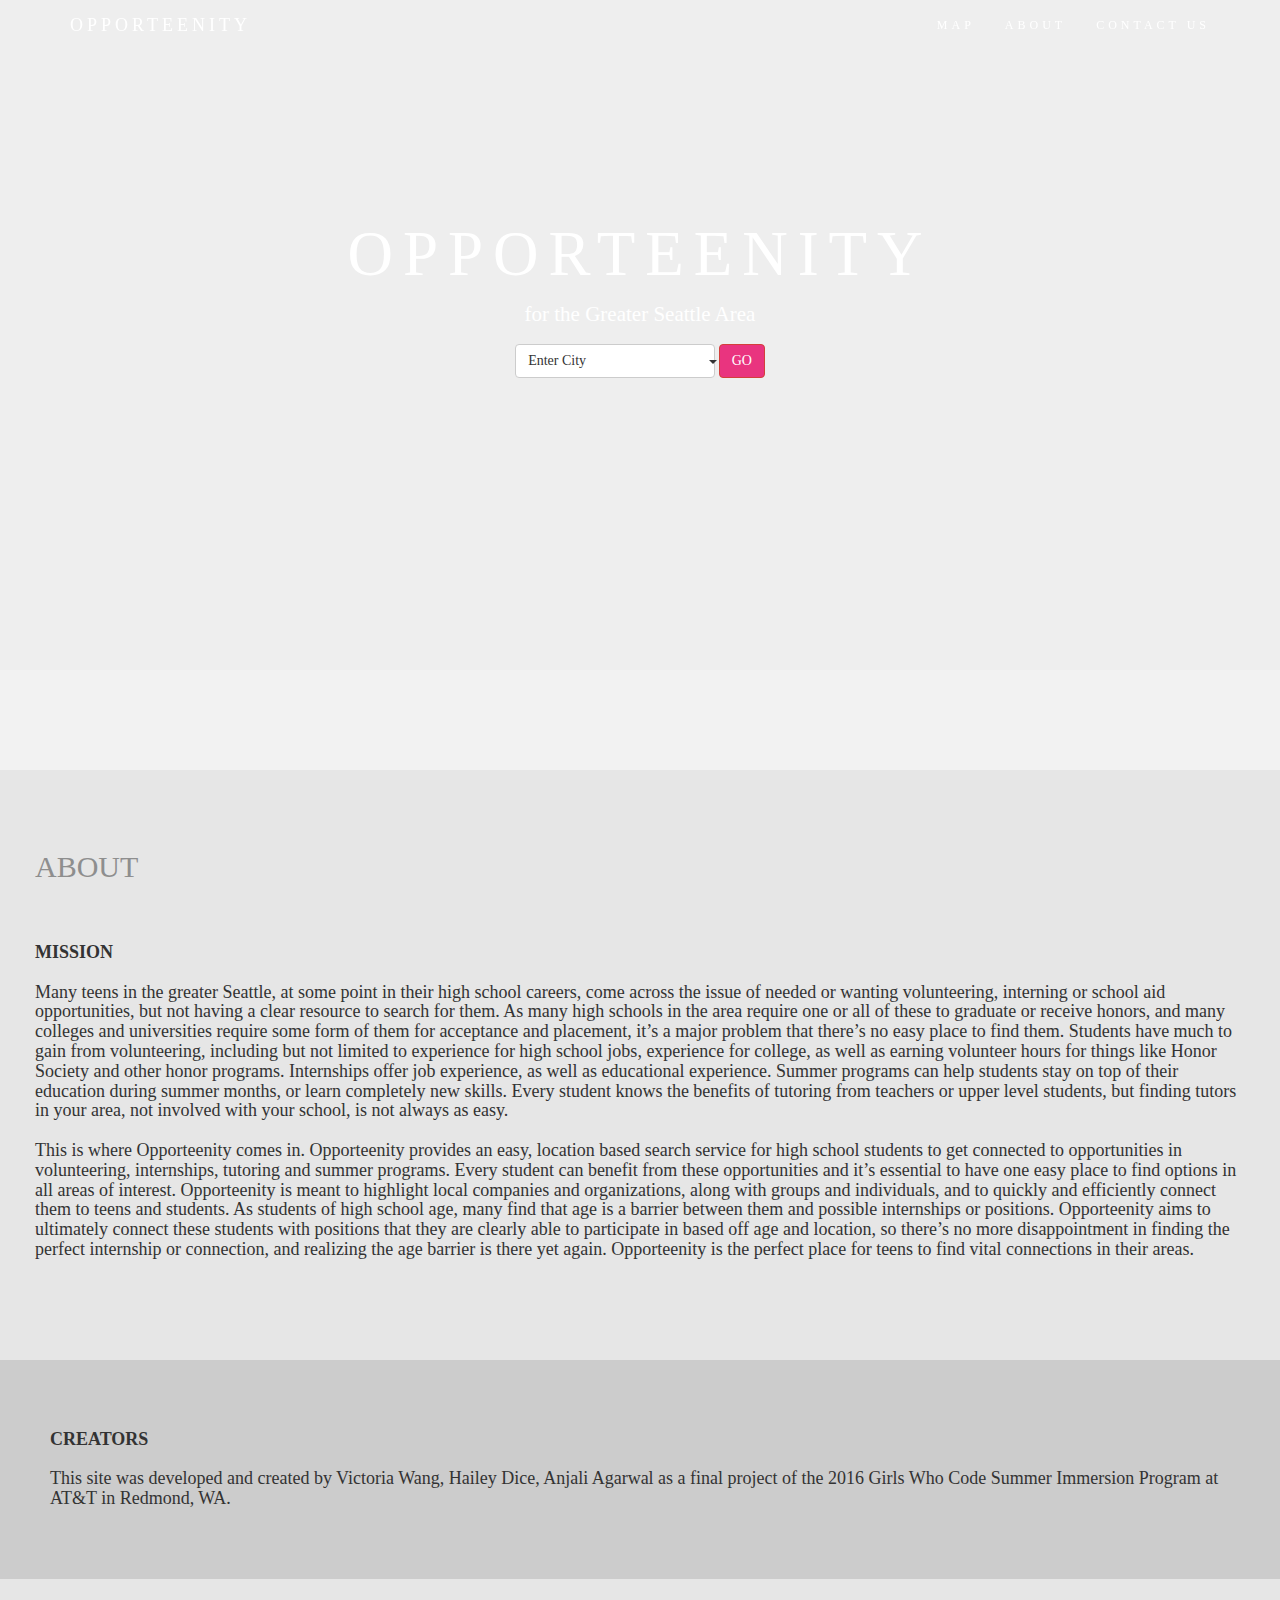
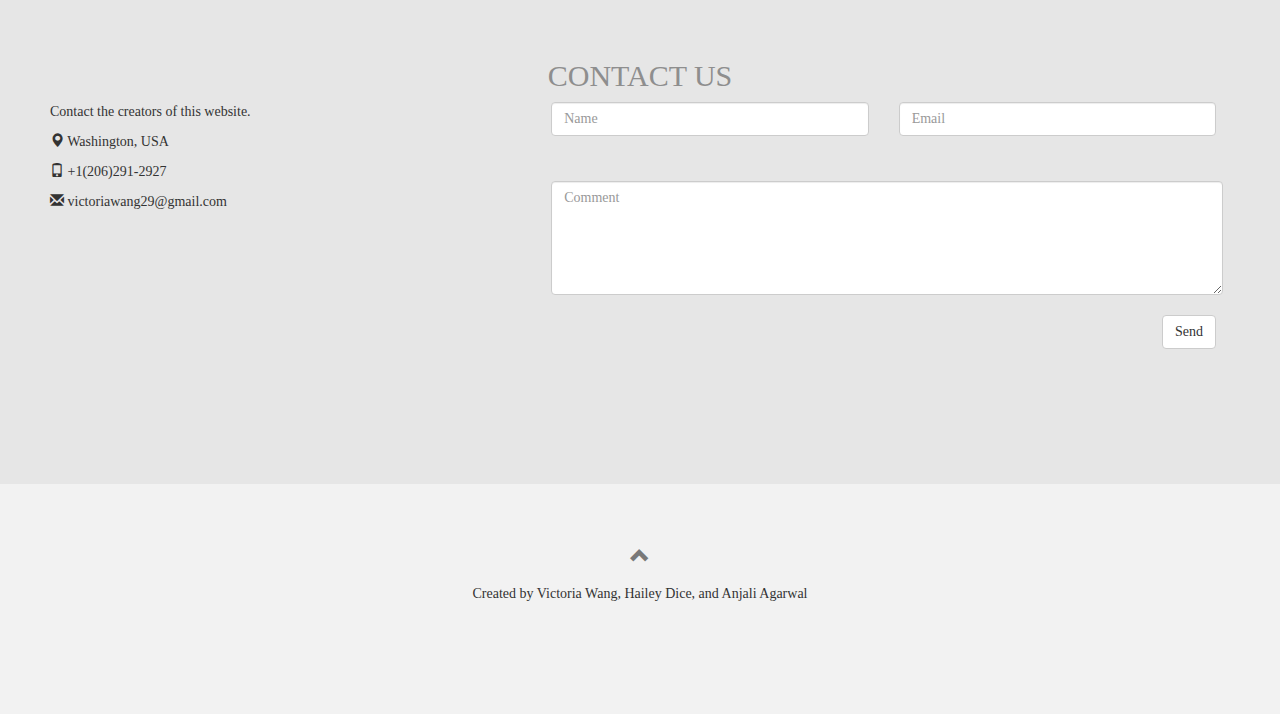
<file: index.html>
<!DOCTYPE html>
<html lang = "en">
	<head>
		<meta charset = "utf-8">
		<meta name = "viewport" content = "width = device-width, initial-scale = 1">
		
		<!-- Latest compiled and minified CSS -->
		<link rel = "stylesheet" href = "http://maxcdn.bootstrapcdn.com/bootstrap/3.3.6/css/bootstrap.min.css">
		
		<!-- jQuery library -->
		<script src = "https://ajax.googleapis.com/ajax/libs/jquery/1.12.0/jquery.min.js"></script>
		
		<!-- Latest compiled JavaScript -->
		<script src = "http://maxcdn.bootstrapcdn.com/bootstrap/3.3.6/js/bootstrap.min.js"></script>
		
		<!--Import Font Awesome-->
		<link href="http://designers.hubspot.com/hs-fs/hub/327485/file-2054199286-css/font-awesome.css" rel="stylesheet">
		
		<!-- Input head content beyond this point -->
		<title>Opporteenity</title>
		<link type="text/css" rel="stylesheet" href="style.css" media="screen">
		
	</head>
	<body>
		
		<div class="jumbotron">
			<a class = "two" href = "index.html"><h1>OPPORTEENITY</h1></a>
			<p>for the Greater Seattle Area</p> 
			<!--<form class = "form-inline">-->
			<!--NAVBAR-->
			<nav class = "navbar transparent navbar-default navbar-fixed-top">
				<div class = "container">
					<div class = "navbar-header">
						<button type = "button" class = "navbar-toggle" data-toggle = "collapse" data-target = "#myNavbar">
							<span class = "icon-bar"></span>
							<span class = "icon-bar"></span>
							<span class = "icon-bar"></span>
						</button>
						<a class = "navbar-brand" href = "index.html">OPPORTEENITY</a>
					</div>
					<div class = "collapse navbar-collapse" id = "myNavbar">
						<ul class = "nav navbar-nav navbar-right">
							<li><a href = "#map">MAP</a></li>
							<li><a href = "#about">ABOUT</a></li>
							<li><a href = "#contact">CONTACT US</a></li>
						</ul>
					</div>
				</div>
			</nav>
			<!--DROPDOWN-->
			  <div class = "btn-group">
				<button style = "width: 200px; text-align: left;" type = "button" class = "btn btn-default dropdown-toggle" data-toggle = "dropdown" aria-haspopup = "true" aria-expanded = "false">
					Enter City
					&nbsp;&nbsp;&nbsp;&nbsp;&nbsp;&nbsp;&nbsp;&nbsp;&nbsp;&nbsp;&nbsp;&nbsp;&nbsp;&nbsp;&nbsp;&nbsp;&nbsp;&nbsp;&nbsp;&nbsp;&nbsp;&nbsp;&nbsp;&nbsp;&nbsp;&nbsp;&nbsp;&nbsp;&nbsp;&nbsp;&nbsp;&nbsp;&nbsp;
					<span class = "caret"></span>
				</button>
				<ul class = "dropdown-menu" style = "width: 200px;">
					<li><a href = "seattle.html">Seattle</a></li>
					<li><a href = "bellevue.html">Bellevue</a></li>
					<li><a href = "redmond.html">Redmond</a></li>
					<li><a href = "issaquah.html">Issaquah</a></li>
				</ul>
			  </div>
				<!--<input type = "city" class = "form-control" size = "50" placeholder = "Enter City">-->
				<button type = "button" class = "btn btn-danger" style = "background-color: #E9347F;">GO</button>
			
		</div>
		<!--MAP SECTION-->
		<div id = "map">
		<div id = "content">
		
		
		
		</div>
		</div>
		<!--ABOUT SECTION-->
		<div id = "about">
		<div class = "container-fluid">
			<div class = "row">
			<!--<div class = "col-sm-8">-->
			<h2>ABOUT</h2><br><br>
			<h4><strong>MISSION</strong><br><br>
			Many teens in the greater Seattle, at some point in their high school careers, come across the issue of needed or wanting volunteering, interning or school aid opportunities, but not having a clear resource to search for them. As many high schools in the area require one or all of these to graduate or receive honors, and many colleges and universities require some form of them for acceptance and placement, it’s a major problem that there’s no easy place to find them. Students have much to gain from volunteering, including but not limited to experience for high school jobs, experience for college, as well as earning volunteer hours for things like Honor Society and other honor programs. Internships offer job experience, as well as educational experience. Summer programs can help students stay on top of their education during summer months, or learn completely new skills. Every student knows the benefits of tutoring from teachers or upper level students, but finding tutors in your area, not involved with your school, is not always as easy. 

<br><br>This is where Opporteenity comes in. Opporteenity provides an easy, location based search service for high school students to get connected to opportunities in volunteering, internships, tutoring and summer programs. Every student can benefit from these opportunities and it’s essential to have one easy place to find options in all areas of interest. Opporteenity is meant to highlight local companies and organizations, along with groups and individuals, and to quickly and efficiently connect them to teens and students. As students of high school age, many find that age is a barrier between them and possible internships or positions. Opporteenity aims to ultimately connect these students with positions that they are clearly able to participate in based off age and location, so there’s no more disappointment in finding the perfect internship or connection, and realizing the age barrier is there yet again. Opporteenity is the perfect place for teens to find vital connections in their areas. 

			</h4>
			
		</div>
		<!--<div class = ".col-xs-6 .col-sm-3">
			<span class = "glyphicon glyphicon-education" style = "font-size: 250px;">
		</div>-->
		</div>
	</div>
		<div class = "container-fluid bg-grey">
			<h4><strong>CREATORS</strong><br><br>
			This site was developed and created by Victoria Wang, Hailey Dice, Anjali Agarwal as a final project of the 2016 Girls Who Code Summer Immersion Program at AT&T in Redmond, WA.
			</h4>
		</div>
		<!--CONTACT US SECTION-->
		<script type="text/javascript">
			function ClearAll(){
				var clear_a=document.getElementById("name");
				var clear_b=document.getElementById("email");
				var clear_c=document.getElementById("comments");
				if (clear_a.value=="")
				{
				alert ("Please complete the form.")
				}
				else if (clear_b.value=="")
				{
				alert ("Please complete the form.")
				}
				else if (clear_c.value=="")
				{
				alert ("Please complete the form.")
				}
				else{
					clear_a.value="";
					clear_b.value="";
					clear_c.value="";
					alert ("Thank you for your input!");
				}
				}
		</script>
		<div id = "contact">
		<div class = "container-fluid">
			<h2 class ="text-center"> CONTACT US</h2>
			<div class = "row">
				<div class = "col-sm-5">
					<p>Contact the creators of this website.</p>
					<p><span class = "glyphicon glyphicon-map-marker"></span> Washington, USA</p>
					<p><span class = "glyphicon glyphicon-phone"></span> +1(206)291-2927</p>
					<p><span class = "glyphicon glyphicon-envelope"></span> victoriawang29@gmail.com</p>
				</div>
				<div class = "col-sm-7">
					<div class = "row">
						<div class = "col-sm-6 form-group">
							<input class = "form-control" id = "name" name = "name" placeholder = "Name" type = "text" value=>
						</div>
							<div class = "col-sm-6 form-group">
								<input class = "form-control" id = "email" name = "email" placeholder = "Email" type = "email" value=>
							</div>
					</div>
						<textarea class = "form-control" id = "comments" name = "comments" placeholder = "Comment" rows = "5" value=></textarea><br>
						<div class = "row">
							<div class = "col-sm-12 form-group">
								<button class = "btn btn-default pull-right" onclick="ClearAll()" type = "submit">Send</button>
							</div>
						</div>
				</div>
			</div>
		</div>
		</div>
		
		<!--FOOTER-->
		<footer class = "container-fluid text-center">
			<a href = "index.html" title = "TOP OF PAGE">
				<span class = "glyphicon glyphicon-chevron-up" style = "color: rgba(0,0,0,0.5);"></span>
			</a>
			<p>Created by Victoria Wang, Hailey Dice, and Anjali Agarwal</p>
			<br>
			<a class="btn btn-social-icon btn-instagram" href = "https://instagram.com/victorai" style = "color: #8e8e8e; font-size: 25px;">
				<i class="fa fa-instagram"></i>
			</a>
		</footer>
		<div class = "container">
		</div>
	</body>
</html>
</file>
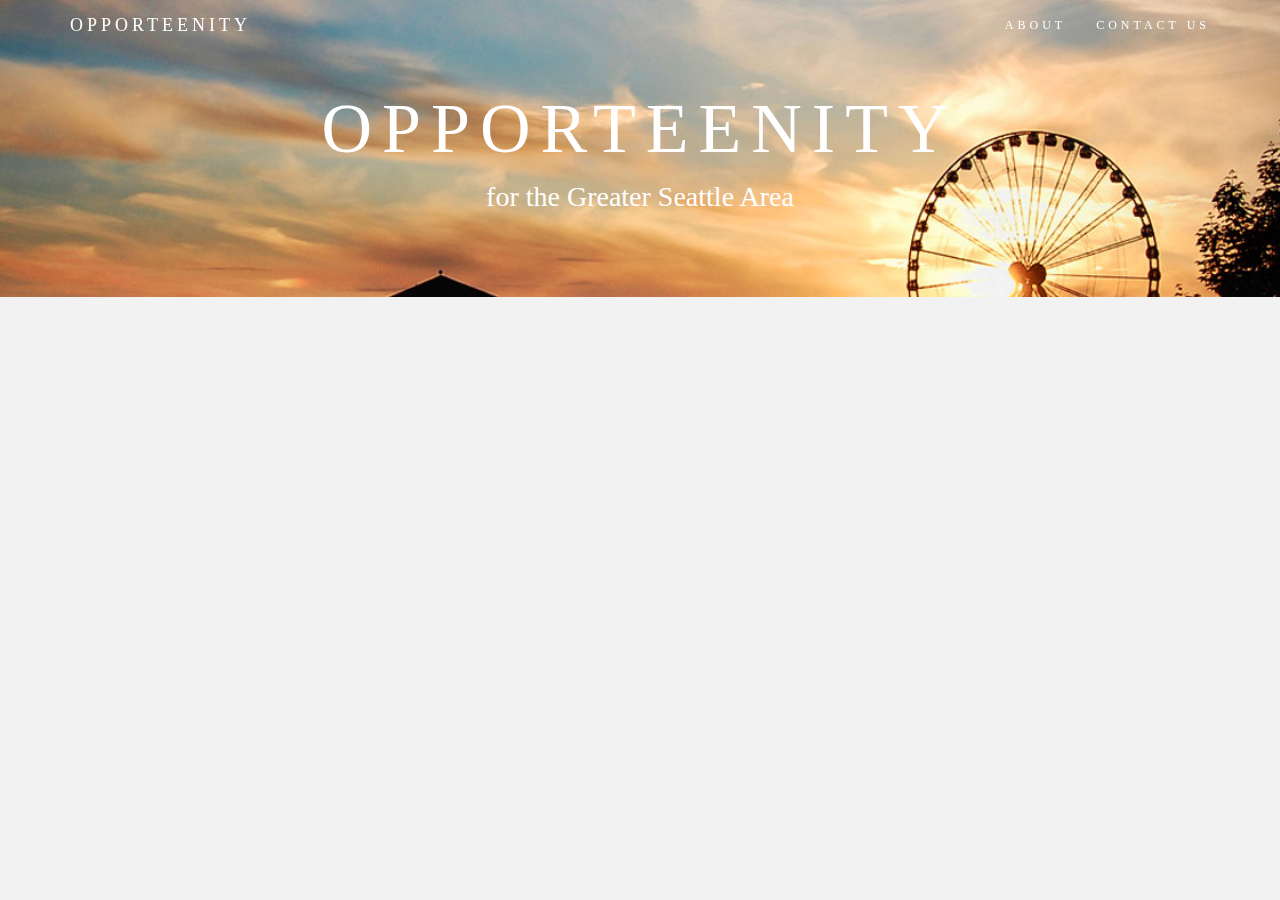
<file: about.html>
<!DOCTYPE html>
<html lang = "en">
	<head>
		<meta charset = "utf-8">
		<meta name = "viewport" content = "width = device-width, initial-scale = 1">
		
		<!-- Latest compiled and minified CSS -->
		<link rel = "stylesheet" href = "http://maxcdn.bootstrapcdn.com/bootstrap/3.3.6/css/bootstrap.min.css">
		
		<!-- jQuery library -->
		<script src = "https://ajax.googleapis.com/ajax/libs/jquery/1.12.0/jquery.min.js"></script>
		
		<!-- Latest compiled JavaScript -->
		<script src = "http://maxcdn.bootstrapcdn.com/bootstrap/3.3.6/js/bootstrap.min.js"></script>
		
		<!-- Input head content beyond this point -->
		<title>Opporteenity</title>
		<link type="text/css" rel="stylesheet" href="style.css" media="screen">
		
	</head>
	<body>
		<div id = "banner">
			<h1>OPPORTEENITY</h1>
			<p>for the Greater Seattle Area</p> 
			
			<!--<form class = "form-inline">-->
			<!--NAVBAR-->
			<nav class = "navbar transparent navbar-default navbar-fixed-top">
				<div class = "container">
					<div class = "navbar-header">
						<button type = "button" class = "navbar-toggle" data-toggle = "collapse" data-target = "#myNavbar">
							<span class = "icon-bar"></span>
							<span class = "icon-bar"></span>
							<span class = "icon-bar"></span>
						</button>
						<a class = "navbar-brand" href = "index.html">OPPORTEENITY</a>
					</div>
					<div class = "collapse navbar-collapse" id = "myNavbar">
						<ul class = "nav navbar-nav navbar-right">
							<li><a href = "about.html">ABOUT</a></li>
							<li><a href = "contact.html">CONTACT US</a></li>
						</ul>
					</div>
				</div>
			</nav>
			
			</div>
		
		<div class = "container">
		</div>
	</body>
</html>
</file>
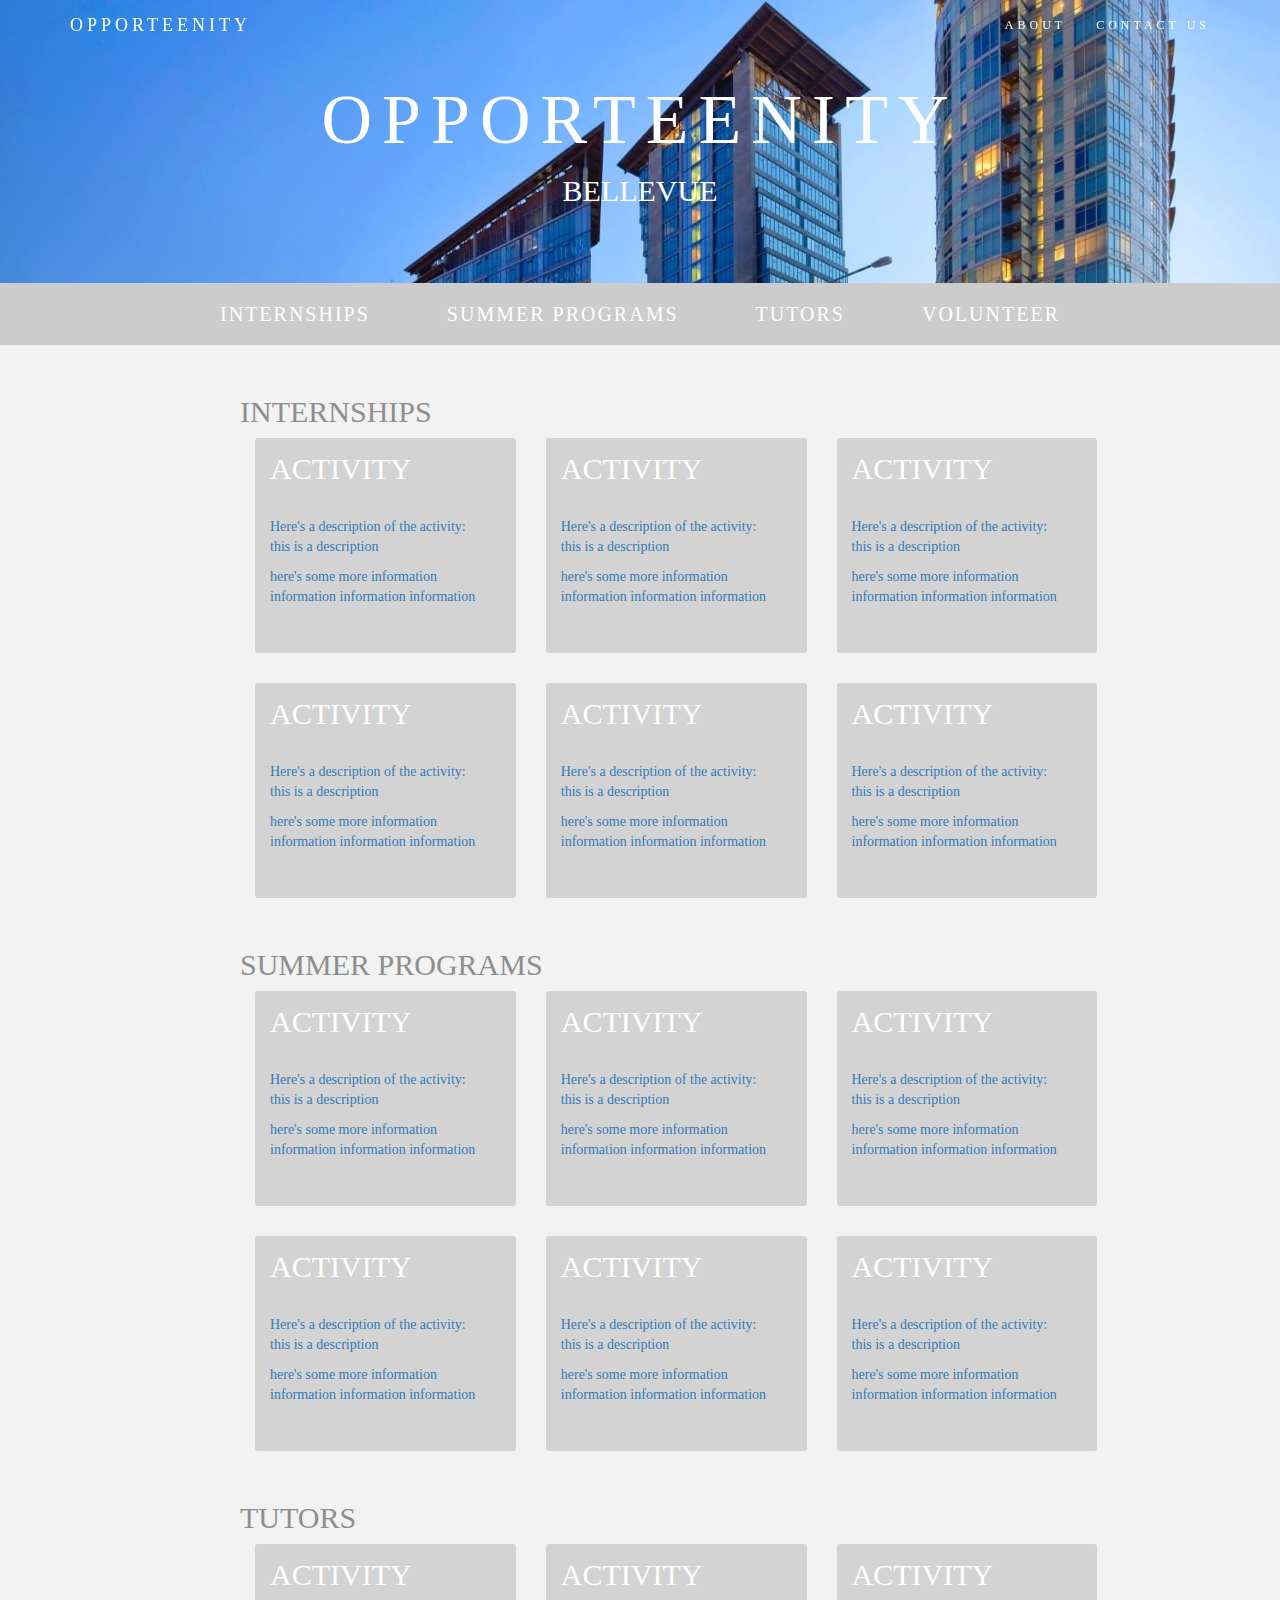
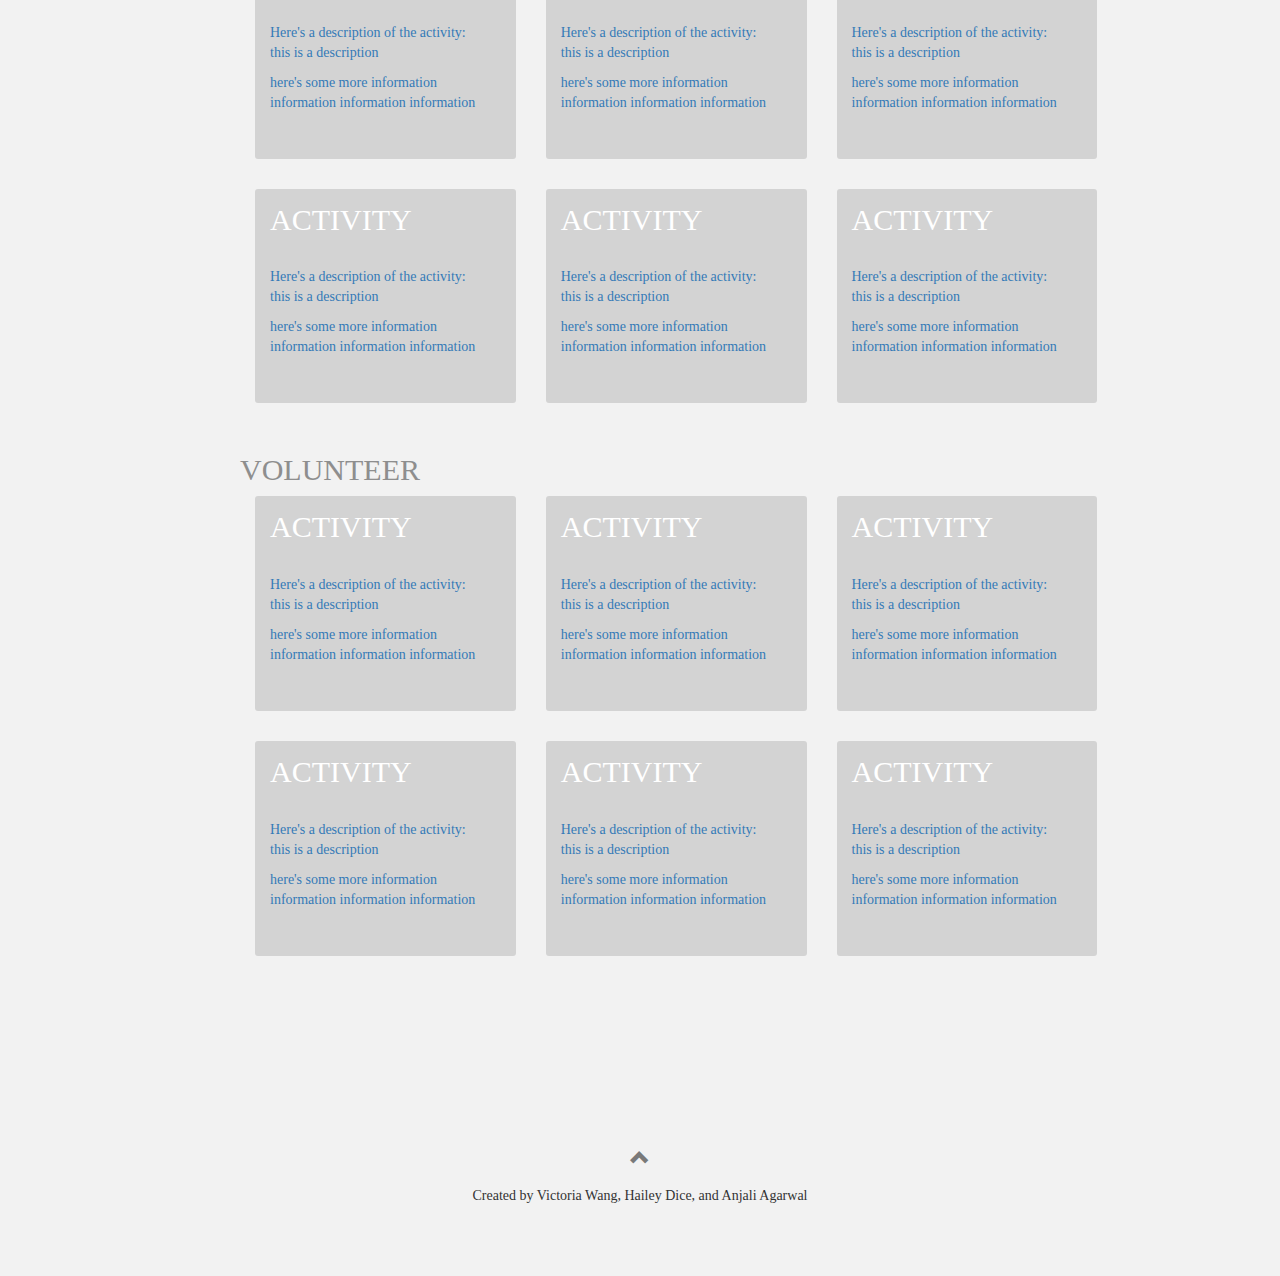
<file: bellevue.html>
<!DOCTYPE html>
<html lang = "en">
	<head>
		<meta charset = "utf-8">
		<meta name = "viewport" content = "width = device-width, initial-scale = 1">
		
		<!-- Latest compiled and minified CSS -->
		<link rel = "stylesheet" href = "http://maxcdn.bootstrapcdn.com/bootstrap/3.3.6/css/bootstrap.min.css">
		
		<!-- jQuery library -->
		<script src = "https://ajax.googleapis.com/ajax/libs/jquery/1.12.0/jquery.min.js"></script>
		
		<!-- Latest compiled JavaScript -->
		<script src = "http://maxcdn.bootstrapcdn.com/bootstrap/3.3.6/js/bootstrap.min.js"></script>
		
		<!-- Input head content beyond this point -->
		<title>Opporteenity</title>
		<link type="text/css" rel="stylesheet" href="style.css" media="screen">
		
	</head>
	<body>
		<div id = "banner2">
			<a class = "two" href = "index.html">OPPORTEENITY</a>
			<br>
			<a class = "three" href = "bellevue.html">BELLEVUE</a>
			
			
			<!--<form class = "form-inline">-->
			<!--NAVBAR-->
			<nav class = "navbar transparent navbar-default navbar-fixed-top">
				<div class = "container">
					<div class = "navbar-header">
						<button type = "button" class = "navbar-toggle" data-toggle = "collapse" data-target = "#myNavbar">
							<span class = "icon-bar"></span>
							<span class = "icon-bar"></span>
							<span class = "icon-bar"></span>
						</button>
						<a class = "navbar-brand" href = "index.html">OPPORTEENITY</a>
					</div>
					<div class = "collapse navbar-collapse" id = "myNavbar">
						<ul class = "nav navbar-nav navbar-right">
							<li><a href = "index.html#about">ABOUT</a></li>
							<li><a href = "index.html#contact">CONTACT US</a></li>
						</ul>
					</div>
				</div>
			</nav>
			
		</div>
		<!--SECONDARY NAVBAR-->
		<body>
<nav class="mynavbar mynavbar-default">
  <div class="mycontainer-fluid">
    <!--<div class="navbar-header">
      <a class="navbar-brand" href="#">WebSiteName</a>
    </div>-->
	<!--<div class = "navbar-header">
	<button type = "button" class = "mynavbar-toggle" data-toggle = "collapse" data-target = "#myNavbar">
		<span class = "icon-bar"></span>
		<span class = "icon-bar"></span>
		<span class = "icon-bar"></span>
		<span class = "icon-bar"></span>
	</button>
	</div>-->
		
	<div class = "collapse navbar-collapse mynavbar" id = "bs-example-navbar-collapse-1">
    <ul class="nav mynavbar-nav">
      <li><a href="#internships">INTERNSHIPS</a></li>
      <li><a href="#summer programs">SUMMER PROGRAMS</a></li>
      <li><a href="#tutors">TUTORS</a></li> 
      <li><a href="#volunteer">VOLUNTEER</a></li>
    </ul>
  </div>
  </div>
</nav>
	<div id = "content">
		<div id = "internships"><h2>INTERNSHIPS</h2>
		<div class = "container">
		<div class="row">
			<a href="https://www.google.com/">
				<div class="col-sm-3">
				<div class="panel-heading">ACTIVITY</div>
				<div class="panel-body">
				<p>Here's a description of the activity:
				<br>this is a description</br>
				<p>here's some more information information information information</p>
				</p>
				</div>
				<div class="panel-footer"></div>
				</div>
			</a>
			<a href="https://www.google.com/">
				<div class="col-sm-3">
				<div class="panel-heading">ACTIVITY</div>
				<div class="panel-body">
				<p>Here's a description of the activity:
				<br>this is a description</br>
				<p>here's some more information information information information</p>
				</p>
				</div>
				<div class="panel-footer"></div>
				</div>
			</a>
			<a href="https://www.google.com/">
				<div class="col-sm-3">
				<div class="panel-heading">ACTIVITY</div>
				<div class="panel-body">
				<p>Here's a description of the activity:
				<br>this is a description</br>
				<p>here's some more information information information information</p>
				</p>
				</div>
				<div class="panel-footer"></div>
				</div>
			</a>
			</div>
			<div class = "row">
			<a href="https://www.google.com/">
				<div class="col-sm-3">
				<div class="panel-heading">ACTIVITY</div>
				<div class="panel-body">
				<p>Here's a description of the activity:
				<br>this is a description</br>
				<p>here's some more information information information information</p>
				</p>
				</div>
				<div class="panel-footer"></div>
				</div>
			</a>
			<a href="https://www.google.com/">
				<div class="col-sm-3">
				<div class="panel-heading">ACTIVITY</div>
				<div class="panel-body">
				<p>Here's a description of the activity:
				<br>this is a description</br>
				<p>here's some more information information information information</p>
				</p>
				</div>
				<div class="panel-footer"></div>
				</div>
			</a>
			<a href="https://www.google.com/">
				<div class="col-sm-3">
				<div class="panel-heading">ACTIVITY</div>
				<div class="panel-body">
				<p>Here's a description of the activity:
				<br>this is a description</br>
				<p>here's some more information information information information</p>
				</p>
				</div>
				<div class="panel-footer"></div>
				</div>
			</a>
			</div>
			
		
		</div>
		</div>
		
		<div id = "summer programs"><h2>SUMMER PROGRAMS</h2>
		<div class = "container">
		<div class = "row">
			<a href="https://www.google.com/">
				<div class="col-sm-3">
				<div class="panel-heading">ACTIVITY</div>
				<div class="panel-body">
				<p>Here's a description of the activity:
				<br>this is a description</br>
				<p>here's some more information information information information</p>
				</p>
				</div>
				<div class="panel-footer"></div>
				</div>
			</a>
			<a href="https://www.google.com/">
				<div class="col-sm-3">
				<div class="panel-heading">ACTIVITY</div>
				<div class="panel-body">
				<p>Here's a description of the activity:
				<br>this is a description</br>
				<p>here's some more information information information information</p>
				</p>
				</div>
				<div class="panel-footer"></div>
				</div>
			</a>
			<a href="https://www.google.com/">
				<div class="col-sm-3">
				<div class="panel-heading">ACTIVITY</div>
				<div class="panel-body">
				<p>Here's a description of the activity:
				<br>this is a description</br>
				<p>here's some more information information information information</p>
				</p>
				</div>
				<div class="panel-footer"></div>
				</div>
			</a>
			</div>
			<div class = "row">
			<a href="https://www.google.com/">
				<div class="col-sm-3">
				<div class="panel-heading">ACTIVITY</div>
				<div class="panel-body">
				<p>Here's a description of the activity:
				<br>this is a description</br>
				<p>here's some more information information information information</p>
				</p>
				</div>
				<div class="panel-footer"></div>
				</div>
			</a>
			<a href="https://www.google.com/">
				<div class="col-sm-3">
				<div class="panel-heading">ACTIVITY</div>
				<div class="panel-body">
				<p>Here's a description of the activity:
				<br>this is a description</br>
				<p>here's some more information information information information</p>
				</p>
				</div>
				<div class="panel-footer"></div>
				</div>
			</a>
			<a href="https://www.google.com/">
				<div class="col-sm-3">
				<div class="panel-heading">ACTIVITY</div>
				<div class="panel-body">
				<p>Here's a description of the activity:
				<br>this is a description</br>
				<p>here's some more information information information information</p>
				</p>
				</div>
				<div class="panel-footer"></div>
				</div>
			</a>
			</div>
		
		
		
		</div>
		</div>
		
		<div id = "tutors"><h2>TUTORS</h2>
		<div class = "container">
		<div class = "row">
			<a href="https://www.google.com/">
				<div class="col-sm-3">
				<div class="panel-heading">ACTIVITY</div>
				<div class="panel-body">
				<p>Here's a description of the activity:
				<br>this is a description</br>
				<p>here's some more information information information information</p>
				</p>
				</div>
				<div class="panel-footer"></div>
				</div>
			</a>
			<a href="https://www.google.com/">
				<div class="col-sm-3">
				<div class="panel-heading">ACTIVITY</div>
				<div class="panel-body">
				<p>Here's a description of the activity:
				<br>this is a description</br>
				<p>here's some more information information information information</p>
				</p>
				</div>
				<div class="panel-footer"></div>
				</div>
			</a>
			<a href="https://www.google.com/">
				<div class="col-sm-3">
				<div class="panel-heading">ACTIVITY</div>
				<div class="panel-body">
				<p>Here's a description of the activity:
				<br>this is a description</br>
				<p>here's some more information information information information</p>
				</p>
				</div>
				<div class="panel-footer"></div>
				</div>
			</a>
			</div>
			<div class = "row">
			<a href="https://www.google.com/">
				<div class="col-sm-3">
				<div class="panel-heading">ACTIVITY</div>
				<div class="panel-body">
				<p>Here's a description of the activity:
				<br>this is a description</br>
				<p>here's some more information information information information</p>
				</p>
				</div>
				<div class="panel-footer"></div>
				</div>
			</a>
			<a href="https://www.google.com/">
				<div class="col-sm-3">
				<div class="panel-heading">ACTIVITY</div>
				<div class="panel-body">
				<p>Here's a description of the activity:
				<br>this is a description</br>
				<p>here's some more information information information information</p>
				</p>
				</div>
				<div class="panel-footer"></div>
				</div>
			</a>
			<a href="https://www.google.com/">
				<div class="col-sm-3">
				<div class="panel-heading">ACTIVITY</div>
				<div class="panel-body">
				<p>Here's a description of the activity:
				<br>this is a description</br>
				<p>here's some more information information information information</p>
				</p>
				</div>
				<div class="panel-footer"></div>
				</div>
			</a>
			</div>
		
		</div>
		</div>
		
		<div id = "volunteer"><h2>VOLUNTEER</h2>
		<div class = "container">
		<div class = "row">
			<a href="https://www.google.com/">
				<div class="col-sm-3">
				<div class="panel-heading">ACTIVITY</div>
				<div class="panel-body">
				<p>Here's a description of the activity:
				<br>this is a description</br>
				<p>here's some more information information information information</p>
				</p>
				</div>
				<div class="panel-footer"></div>
				</div>
			</a>
			<a href="https://www.google.com/">
				<div class="col-sm-3">
				<div class="panel-heading">ACTIVITY</div>
				<div class="panel-body">
				<p>Here's a description of the activity:
				<br>this is a description</br>
				<p>here's some more information information information information</p>
				</p>
				</div>
				<div class="panel-footer"></div>
				</div>
			</a>
			<a href="https://www.google.com/">
				<div class="col-sm-3">
				<div class="panel-heading">ACTIVITY</div>
				<div class="panel-body">
				<p>Here's a description of the activity:
				<br>this is a description</br>
				<p>here's some more information information information information</p>
				</p>
				</div>
				<div class="panel-footer"></div>
				</div>
			</a>
			</div>
			<div class = "row">
			<a href="https://www.google.com/">
				<div class="col-sm-3">
				<div class="panel-heading">ACTIVITY</div>
				<div class="panel-body">
				<p>Here's a description of the activity:
				<br>this is a description</br>
				<p>here's some more information information information information</p>
				</p>
				</div>
				<div class="panel-footer"></div>
				</div>
			</a>
			<a href="https://www.google.com/">
				<div class="col-sm-3">
				<div class="panel-heading">ACTIVITY</div>
				<div class="panel-body">
				<p>Here's a description of the activity:
				<br>this is a description</br>
				<p>here's some more information information information information</p>
				</p>
				</div>
				<div class="panel-footer"></div>
				</div>
			</a>
			<a href="https://www.google.com/">
				<div class="col-sm-3">
				<div class="panel-heading">ACTIVITY</div>
				<div class="panel-body">
				<p>Here's a description of the activity:
				<br>this is a description</br>
				<p>here's some more information information information information</p>
				</p>
				</div>
				<div class="panel-footer"></div>
				</div>
			</a>
			</div>
		
		</div>
		
		</div>
	
	
	</div>
		
		
		<footer class = "container-fluid text-center">
			<a href = "seattle.html" title = "TOP OF PAGE">
				<span class = "glyphicon glyphicon-chevron-up" style = "color: rgba(0,0,0,0.5);"></span>
			</a>
			<p>Created by Victoria Wang, Hailey Dice, and Anjali Agarwal</p>
		</footer>
		
		
		<div class = "container">
		</div>
	</body>
</html>
</file>
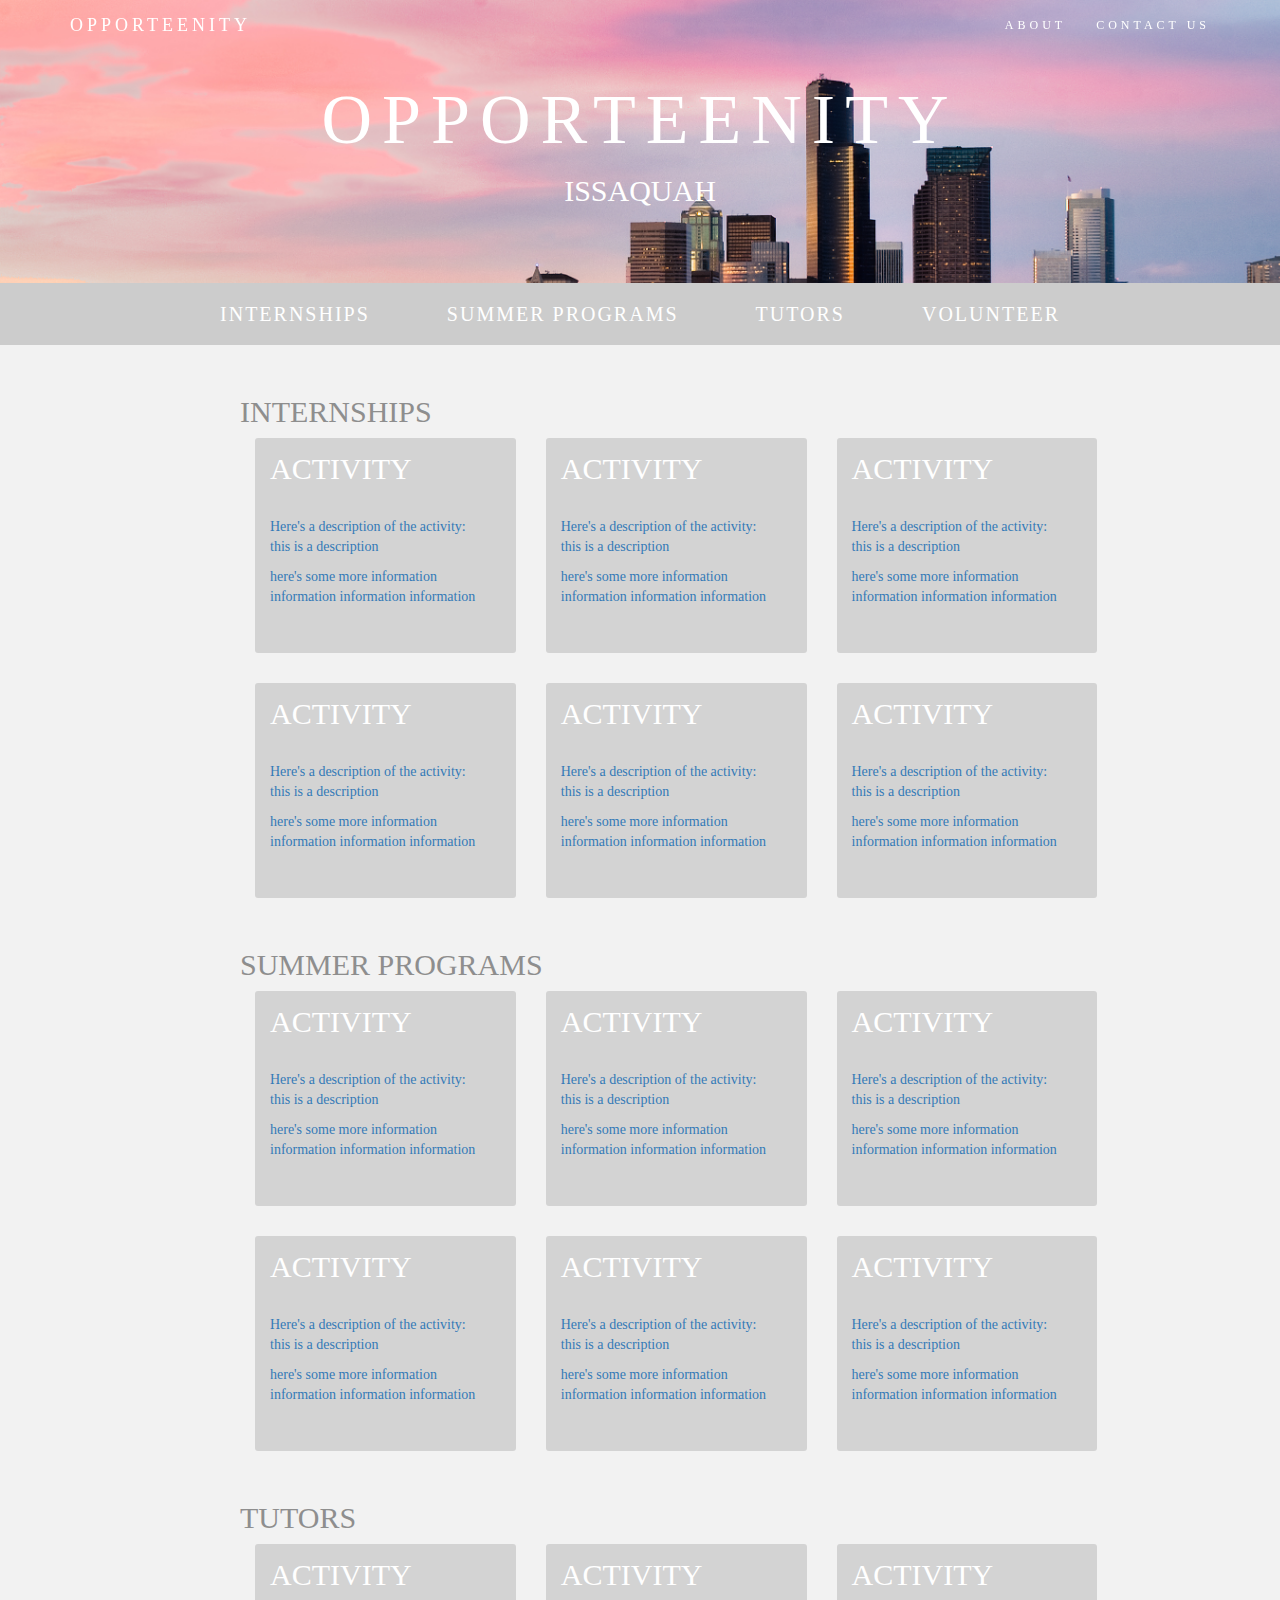
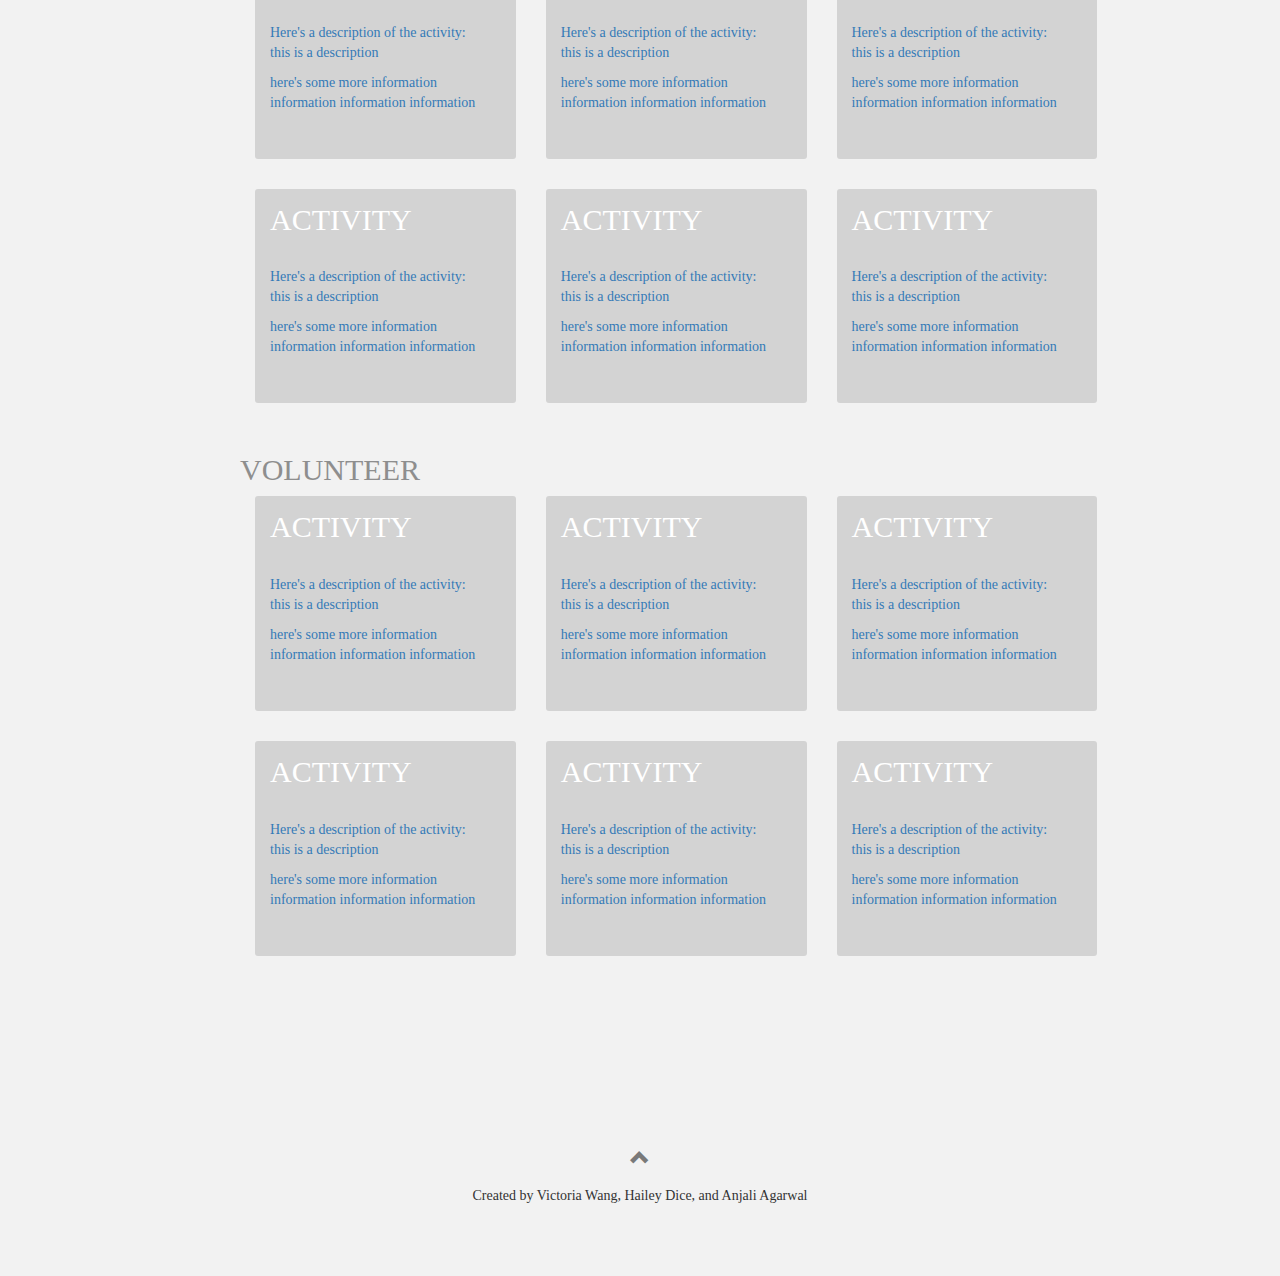
<file: issaquah.html>
<!DOCTYPE html>
<html lang = "en">
	<head>
		<meta charset = "utf-8">
		<meta name = "viewport" content = "width = device-width, initial-scale = 1">
		
		<!-- Latest compiled and minified CSS -->
		<link rel = "stylesheet" href = "http://maxcdn.bootstrapcdn.com/bootstrap/3.3.6/css/bootstrap.min.css">
		
		<!-- jQuery library -->
		<script src = "https://ajax.googleapis.com/ajax/libs/jquery/1.12.0/jquery.min.js"></script>
		
		<!-- Latest compiled JavaScript -->
		<script src = "http://maxcdn.bootstrapcdn.com/bootstrap/3.3.6/js/bootstrap.min.js"></script>
		
		<!-- Input head content beyond this point -->
		<title>Opporteenity</title>
		<link type="text/css" rel="stylesheet" href="style.css" media="screen">
		
	</head>
	<body>
		<div id = "banner4">
			<a class = "two" href = "index.html">OPPORTEENITY</a>
			<br>
			<a class = "three" href = "issaquah.html">ISSAQUAH</a>
			
			
			<!--<form class = "form-inline">-->
			<!--NAVBAR-->
			<nav class = "navbar transparent navbar-default navbar-fixed-top">
				<div class = "container">
					<div class = "navbar-header">
						<button type = "button" class = "navbar-toggle" data-toggle = "collapse" data-target = "#myNavbar">
							<span class = "icon-bar"></span>
							<span class = "icon-bar"></span>
							<span class = "icon-bar"></span>
						</button>
						<a class = "navbar-brand" href = "index.html">OPPORTEENITY</a>
					</div>
					<div class = "collapse navbar-collapse" id = "myNavbar">
						<ul class = "nav navbar-nav navbar-right">
							<li><a href = "index.html#about">ABOUT</a></li>
							<li><a href = "index.html#contact">CONTACT US</a></li>
						</ul>
					</div>
				</div>
			</nav>
			
		</div>
		<!--SECONDARY NAVBAR-->
		<body>
<nav class="mynavbar mynavbar-default">
  <div class="mycontainer-fluid">
    <!--<div class="navbar-header">
      <a class="navbar-brand" href="#">WebSiteName</a>
    </div>-->
	<!--<div class = "navbar-header">
	<button type = "button" class = "mynavbar-toggle" data-toggle = "collapse" data-target = "#myNavbar">
		<span class = "icon-bar"></span>
		<span class = "icon-bar"></span>
		<span class = "icon-bar"></span>
		<span class = "icon-bar"></span>
	</button>
	</div>-->
		
	<div class = "collapse navbar-collapse mynavbar" id = "bs-example-navbar-collapse-1">
    <ul class="nav mynavbar-nav">
      <li><a href="#internships">INTERNSHIPS</a></li>
      <li><a href="#summer programs">SUMMER PROGRAMS</a></li>
      <li><a href="#tutors">TUTORS</a></li> 
      <li><a href="#volunteer">VOLUNTEER</a></li>
    </ul>
  </div>
  </div>
</nav>
	<div id = "content">
		<div id = "internships"><h2>INTERNSHIPS</h2>
		<div class = "container">
		<div class="row">
			<a href="https://www.google.com/">
				<div class="col-sm-3">
				<div class="panel-heading">ACTIVITY</div>
				<div class="panel-body">
				<p>Here's a description of the activity:
				<br>this is a description</br>
				<p>here's some more information information information information</p>
				</p>
				</div>
				<div class="panel-footer"></div>
				</div>
			</a>
			<a href="https://www.google.com/">
				<div class="col-sm-3">
				<div class="panel-heading">ACTIVITY</div>
				<div class="panel-body">
				<p>Here's a description of the activity:
				<br>this is a description</br>
				<p>here's some more information information information information</p>
				</p>
				</div>
				<div class="panel-footer"></div>
				</div>
			</a>
			<a href="https://www.google.com/">
				<div class="col-sm-3">
				<div class="panel-heading">ACTIVITY</div>
				<div class="panel-body">
				<p>Here's a description of the activity:
				<br>this is a description</br>
				<p>here's some more information information information information</p>
				</p>
				</div>
				<div class="panel-footer"></div>
				</div>
			</a>
			</div>
			<div class = "row">
			<a href="https://www.google.com/">
				<div class="col-sm-3">
				<div class="panel-heading">ACTIVITY</div>
				<div class="panel-body">
				<p>Here's a description of the activity:
				<br>this is a description</br>
				<p>here's some more information information information information</p>
				</p>
				</div>
				<div class="panel-footer"></div>
				</div>
			</a>
			<a href="https://www.google.com/">
				<div class="col-sm-3">
				<div class="panel-heading">ACTIVITY</div>
				<div class="panel-body">
				<p>Here's a description of the activity:
				<br>this is a description</br>
				<p>here's some more information information information information</p>
				</p>
				</div>
				<div class="panel-footer"></div>
				</div>
			</a>
			<a href="https://www.google.com/">
				<div class="col-sm-3">
				<div class="panel-heading">ACTIVITY</div>
				<div class="panel-body">
				<p>Here's a description of the activity:
				<br>this is a description</br>
				<p>here's some more information information information information</p>
				</p>
				</div>
				<div class="panel-footer"></div>
				</div>
			</a>
			</div>
			
		
		</div>
		</div>
		
		<div id = "summer programs"><h2>SUMMER PROGRAMS</h2>
		<div class = "container">
		<div class = "row">
			<a href="https://www.google.com/">
				<div class="col-sm-3">
				<div class="panel-heading">ACTIVITY</div>
				<div class="panel-body">
				<p>Here's a description of the activity:
				<br>this is a description</br>
				<p>here's some more information information information information</p>
				</p>
				</div>
				<div class="panel-footer"></div>
				</div>
			</a>
			<a href="https://www.google.com/">
				<div class="col-sm-3">
				<div class="panel-heading">ACTIVITY</div>
				<div class="panel-body">
				<p>Here's a description of the activity:
				<br>this is a description</br>
				<p>here's some more information information information information</p>
				</p>
				</div>
				<div class="panel-footer"></div>
				</div>
			</a>
			<a href="https://www.google.com/">
				<div class="col-sm-3">
				<div class="panel-heading">ACTIVITY</div>
				<div class="panel-body">
				<p>Here's a description of the activity:
				<br>this is a description</br>
				<p>here's some more information information information information</p>
				</p>
				</div>
				<div class="panel-footer"></div>
				</div>
			</a>
			</div>
			<div class = "row">
			<a href="https://www.google.com/">
				<div class="col-sm-3">
				<div class="panel-heading">ACTIVITY</div>
				<div class="panel-body">
				<p>Here's a description of the activity:
				<br>this is a description</br>
				<p>here's some more information information information information</p>
				</p>
				</div>
				<div class="panel-footer"></div>
				</div>
			</a>
			<a href="https://www.google.com/">
				<div class="col-sm-3">
				<div class="panel-heading">ACTIVITY</div>
				<div class="panel-body">
				<p>Here's a description of the activity:
				<br>this is a description</br>
				<p>here's some more information information information information</p>
				</p>
				</div>
				<div class="panel-footer"></div>
				</div>
			</a>
			<a href="https://www.google.com/">
				<div class="col-sm-3">
				<div class="panel-heading">ACTIVITY</div>
				<div class="panel-body">
				<p>Here's a description of the activity:
				<br>this is a description</br>
				<p>here's some more information information information information</p>
				</p>
				</div>
				<div class="panel-footer"></div>
				</div>
			</a>
			</div>
		
		
		
		</div>
		</div>
		
		<div id = "tutors"><h2>TUTORS</h2>
		<div class = "container">
		<div class = "row">
			<a href="https://www.google.com/">
				<div class="col-sm-3">
				<div class="panel-heading">ACTIVITY</div>
				<div class="panel-body">
				<p>Here's a description of the activity:
				<br>this is a description</br>
				<p>here's some more information information information information</p>
				</p>
				</div>
				<div class="panel-footer"></div>
				</div>
			</a>
			<a href="https://www.google.com/">
				<div class="col-sm-3">
				<div class="panel-heading">ACTIVITY</div>
				<div class="panel-body">
				<p>Here's a description of the activity:
				<br>this is a description</br>
				<p>here's some more information information information information</p>
				</p>
				</div>
				<div class="panel-footer"></div>
				</div>
			</a>
			<a href="https://www.google.com/">
				<div class="col-sm-3">
				<div class="panel-heading">ACTIVITY</div>
				<div class="panel-body">
				<p>Here's a description of the activity:
				<br>this is a description</br>
				<p>here's some more information information information information</p>
				</p>
				</div>
				<div class="panel-footer"></div>
				</div>
			</a>
			</div>
			<div class = "row">
			<a href="https://www.google.com/">
				<div class="col-sm-3">
				<div class="panel-heading">ACTIVITY</div>
				<div class="panel-body">
				<p>Here's a description of the activity:
				<br>this is a description</br>
				<p>here's some more information information information information</p>
				</p>
				</div>
				<div class="panel-footer"></div>
				</div>
			</a>
			<a href="https://www.google.com/">
				<div class="col-sm-3">
				<div class="panel-heading">ACTIVITY</div>
				<div class="panel-body">
				<p>Here's a description of the activity:
				<br>this is a description</br>
				<p>here's some more information information information information</p>
				</p>
				</div>
				<div class="panel-footer"></div>
				</div>
			</a>
			<a href="https://www.google.com/">
				<div class="col-sm-3">
				<div class="panel-heading">ACTIVITY</div>
				<div class="panel-body">
				<p>Here's a description of the activity:
				<br>this is a description</br>
				<p>here's some more information information information information</p>
				</p>
				</div>
				<div class="panel-footer"></div>
				</div>
			</a>
			</div>
		
		</div>
		</div>
		
		<div id = "volunteer"><h2>VOLUNTEER</h2>
		<div class = "container">
		<div class = "row">
			<a href="https://www.google.com/">
				<div class="col-sm-3">
				<div class="panel-heading">ACTIVITY</div>
				<div class="panel-body">
				<p>Here's a description of the activity:
				<br>this is a description</br>
				<p>here's some more information information information information</p>
				</p>
				</div>
				<div class="panel-footer"></div>
				</div>
			</a>
			<a href="https://www.google.com/">
				<div class="col-sm-3">
				<div class="panel-heading">ACTIVITY</div>
				<div class="panel-body">
				<p>Here's a description of the activity:
				<br>this is a description</br>
				<p>here's some more information information information information</p>
				</p>
				</div>
				<div class="panel-footer"></div>
				</div>
			</a>
			<a href="https://www.google.com/">
				<div class="col-sm-3">
				<div class="panel-heading">ACTIVITY</div>
				<div class="panel-body">
				<p>Here's a description of the activity:
				<br>this is a description</br>
				<p>here's some more information information information information</p>
				</p>
				</div>
				<div class="panel-footer"></div>
				</div>
			</a>
			</div>
			<div class = "row">
			<a href="https://www.google.com/">
				<div class="col-sm-3">
				<div class="panel-heading">ACTIVITY</div>
				<div class="panel-body">
				<p>Here's a description of the activity:
				<br>this is a description</br>
				<p>here's some more information information information information</p>
				</p>
				</div>
				<div class="panel-footer"></div>
				</div>
			</a>
			<a href="https://www.google.com/">
				<div class="col-sm-3">
				<div class="panel-heading">ACTIVITY</div>
				<div class="panel-body">
				<p>Here's a description of the activity:
				<br>this is a description</br>
				<p>here's some more information information information information</p>
				</p>
				</div>
				<div class="panel-footer"></div>
				</div>
			</a>
			<a href="https://www.google.com/">
				<div class="col-sm-3">
				<div class="panel-heading">ACTIVITY</div>
				<div class="panel-body">
				<p>Here's a description of the activity:
				<br>this is a description</br>
				<p>here's some more information information information information</p>
				</p>
				</div>
				<div class="panel-footer"></div>
				</div>
			</a>
			</div>
		
		</div>
		
		</div>
	
	
	</div>
		
		
		<footer class = "container-fluid text-center">
			<a href = "seattle.html" title = "TOP OF PAGE">
				<span class = "glyphicon glyphicon-chevron-up" style = "color: rgba(0,0,0,0.5);"></span>
			</a>
			<p>Created by Victoria Wang, Hailey Dice, and Anjali Agarwal</p>
		</footer>
		
		
		<div class = "container">
		</div>
	</body>
</html>
</file>
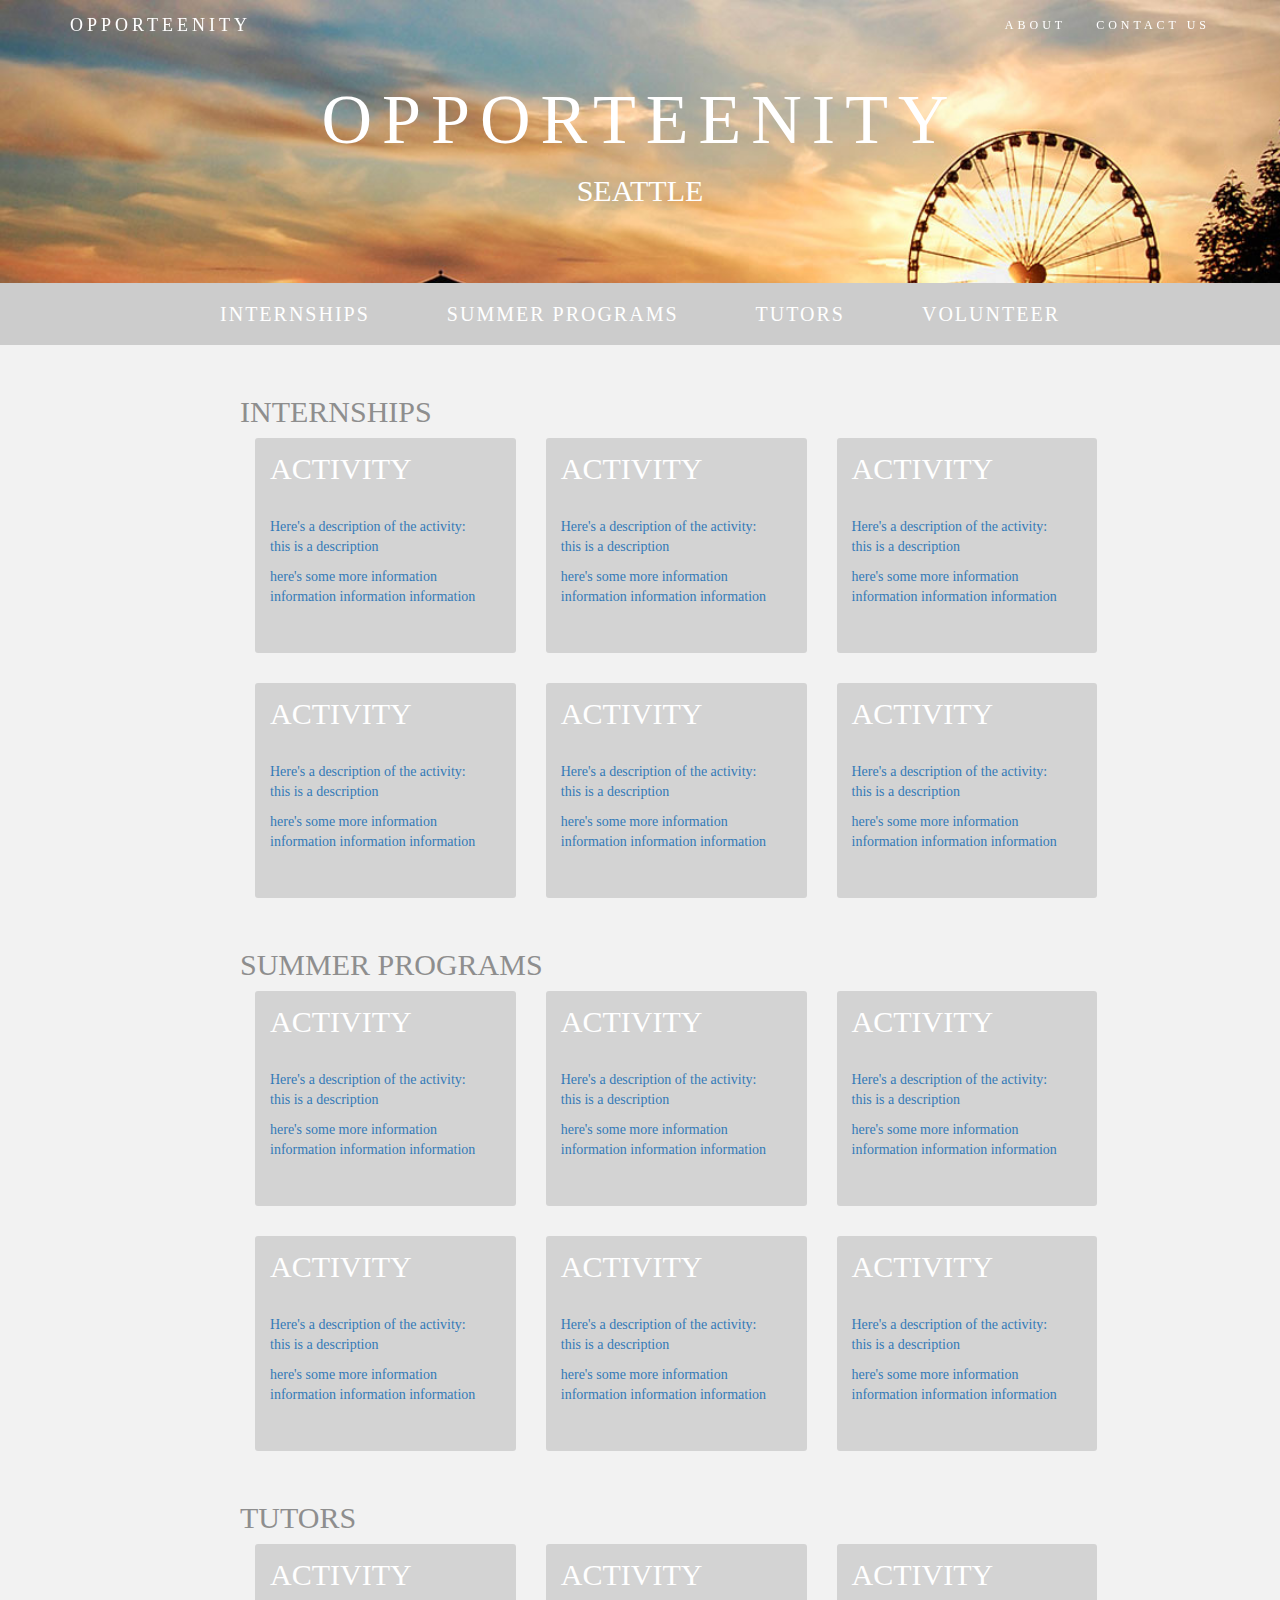
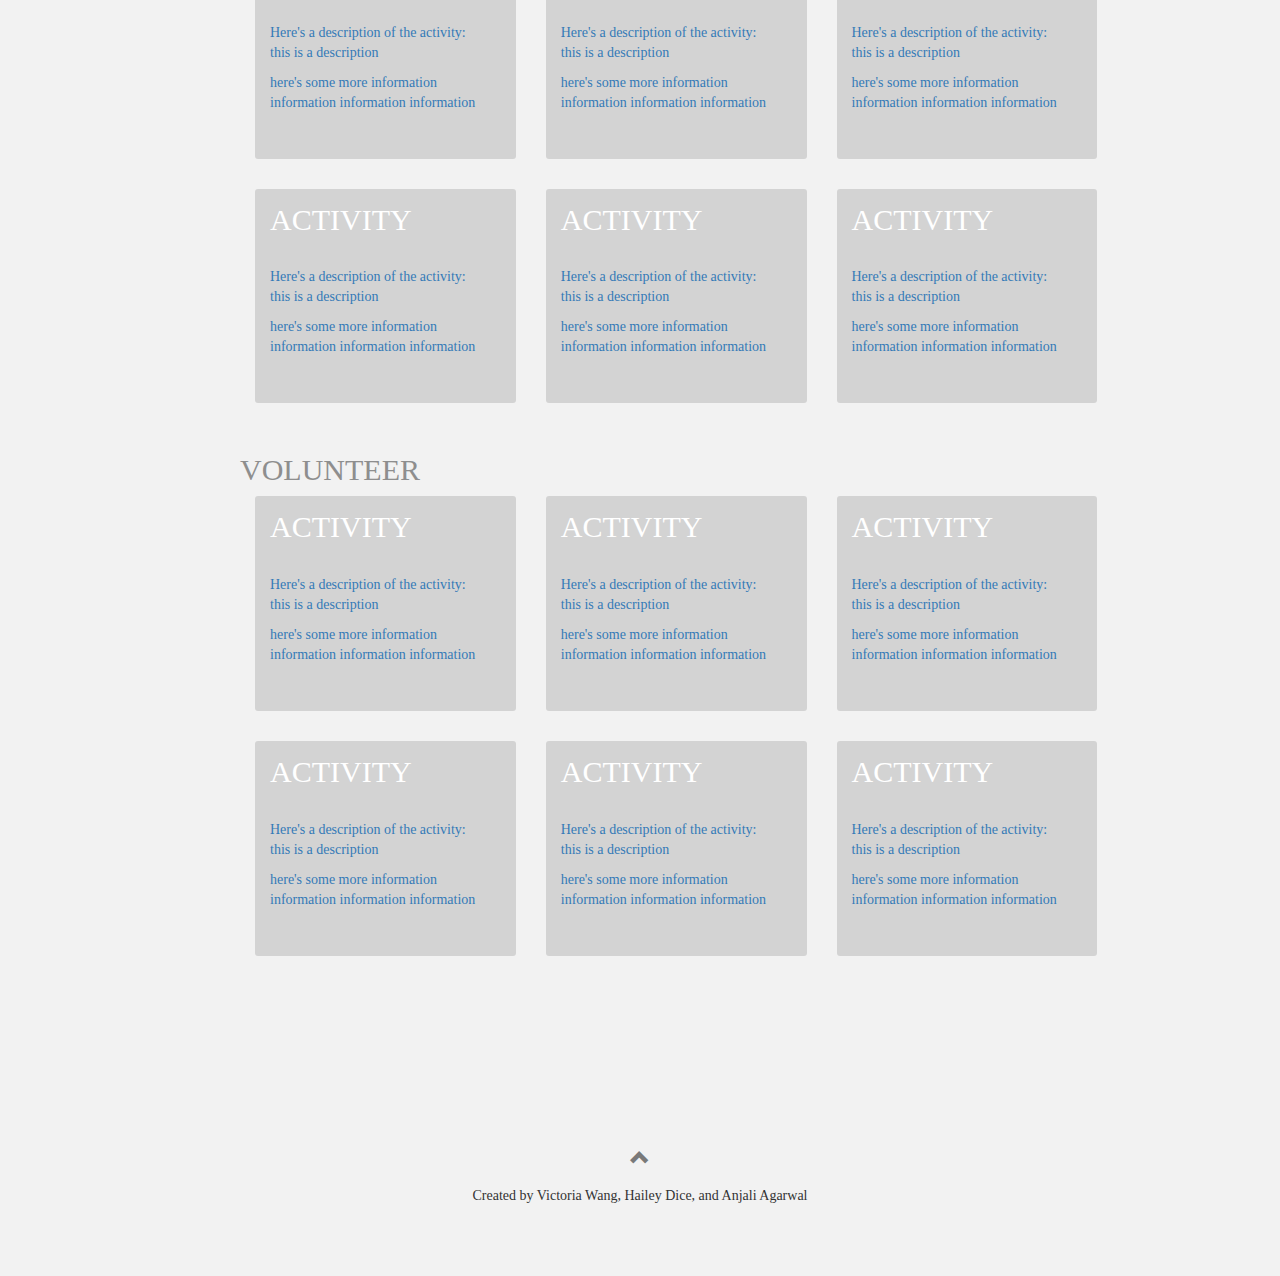
<file: seattle.html>
<!DOCTYPE html>
<html lang = "en">
	<head>
		<meta charset = "utf-8">
		<meta name = "viewport" content = "width = device-width, initial-scale = 1">
		
		<!-- Latest compiled and minified CSS -->
		<link rel = "stylesheet" href = "http://maxcdn.bootstrapcdn.com/bootstrap/3.3.6/css/bootstrap.min.css">
		
		<!-- jQuery library -->
		<script src = "https://ajax.googleapis.com/ajax/libs/jquery/1.12.0/jquery.min.js"></script>
		
		<!-- Latest compiled JavaScript -->
		<script src = "http://maxcdn.bootstrapcdn.com/bootstrap/3.3.6/js/bootstrap.min.js"></script>
		
		<!-- Input head content beyond this point -->
		<title>Opporteenity</title>
		<link type="text/css" rel="stylesheet" href="style.css" media="screen">
		
	</head>
	<body>
		<div id = "banner">
			<a class = "two" href = "index.html">OPPORTEENITY</a>
			<br>
			<a class = "three" href = "seattle.html">SEATTLE</a>
			
			
			<!--<form class = "form-inline">-->
			<!--NAVBAR-->
			<nav class = "navbar transparent navbar-default navbar-fixed-top">
				<div class = "container">
					<div class = "navbar-header">
						<button type = "button" class = "navbar-toggle" data-toggle = "collapse" data-target = "#myNavbar">
							<span class = "icon-bar"></span>
							<span class = "icon-bar"></span>
							<span class = "icon-bar"></span>
						</button>
						<a class = "navbar-brand" href = "index.html">OPPORTEENITY</a>
					</div>
					<div class = "collapse navbar-collapse" id = "myNavbar">
						<ul class = "nav navbar-nav navbar-right">
							<li><a href = "index.html#about">ABOUT</a></li>
							<li><a href = "index.html#contact">CONTACT US</a></li>
						</ul>
					</div>
				</div>
			</nav>
			
		</div>
		<!--SECONDARY NAVBAR-->
		<body>
<nav class="mynavbar mynavbar-default">
  <div class="mycontainer-fluid">
    <!--<div class="navbar-header">
      <a class="navbar-brand" href="#">WebSiteName</a>
    </div>-->
	<!--<div class = "navbar-header">
	<button type = "button" class = "mynavbar-toggle" data-toggle = "collapse" data-target = "#myNavbar">
		<span class = "icon-bar"></span>
		<span class = "icon-bar"></span>
		<span class = "icon-bar"></span>
		<span class = "icon-bar"></span>
	</button>
	</div>-->
		
	<div class = "collapse navbar-collapse mynavbar" id = "bs-example-navbar-collapse-1">
    <ul class="nav mynavbar-nav">
      <li><a href="#internships">INTERNSHIPS</a></li>
      <li><a href="#summer programs">SUMMER PROGRAMS</a></li>
      <li><a href="#tutors">TUTORS</a></li> 
      <li><a href="#volunteer">VOLUNTEER</a></li>
    </ul>
  </div>
  </div>
</nav>
	<div id = "content">
		<div id = "internships"><h2>INTERNSHIPS</h2>
		<div class = "container">
		<div class="row">
			<a href="https://www.google.com/">
				<div class="col-sm-3">
				<div class="panel-heading">ACTIVITY</div>
				<div class="panel-body">
				<p>Here's a description of the activity:
				<br>this is a description</br>
				<p>here's some more information information information information</p>
				</p>
				</div>
				<div class="panel-footer"></div>
				</div>
			</a>
			<a href="https://www.google.com/">
				<div class="col-sm-3">
				<div class="panel-heading">ACTIVITY</div>
				<div class="panel-body">
				<p>Here's a description of the activity:
				<br>this is a description</br>
				<p>here's some more information information information information</p>
				</p>
				</div>
				<div class="panel-footer"></div>
				</div>
			</a>
			<a href="https://www.google.com/">
				<div class="col-sm-3">
				<div class="panel-heading">ACTIVITY</div>
				<div class="panel-body">
				<p>Here's a description of the activity:
				<br>this is a description</br>
				<p>here's some more information information information information</p>
				</p>
				</div>
				<div class="panel-footer"></div>
				</div>
			</a>
			</div>
			<div class = "row">
			<a href="https://www.google.com/">
				<div class="col-sm-3">
				<div class="panel-heading">ACTIVITY</div>
				<div class="panel-body">
				<p>Here's a description of the activity:
				<br>this is a description</br>
				<p>here's some more information information information information</p>
				</p>
				</div>
				<div class="panel-footer"></div>
				</div>
			</a>
			<a href="https://www.google.com/">
				<div class="col-sm-3">
				<div class="panel-heading">ACTIVITY</div>
				<div class="panel-body">
				<p>Here's a description of the activity:
				<br>this is a description</br>
				<p>here's some more information information information information</p>
				</p>
				</div>
				<div class="panel-footer"></div>
				</div>
			</a>
			<a href="https://www.google.com/">
				<div class="col-sm-3">
				<div class="panel-heading">ACTIVITY</div>
				<div class="panel-body">
				<p>Here's a description of the activity:
				<br>this is a description</br>
				<p>here's some more information information information information</p>
				</p>
				</div>
				<div class="panel-footer"></div>
				</div>
			</a>
			</div>
			
		
		</div>
		</div>
		
		<div id = "summer programs"><h2>SUMMER PROGRAMS</h2>
		<div class = "container">
		<div class = "row">
			<a href="https://www.google.com/">
				<div class="col-sm-3">
				<div class="panel-heading">ACTIVITY</div>
				<div class="panel-body">
				<p>Here's a description of the activity:
				<br>this is a description</br>
				<p>here's some more information information information information</p>
				</p>
				</div>
				<div class="panel-footer"></div>
				</div>
			</a>
			<a href="https://www.google.com/">
				<div class="col-sm-3">
				<div class="panel-heading">ACTIVITY</div>
				<div class="panel-body">
				<p>Here's a description of the activity:
				<br>this is a description</br>
				<p>here's some more information information information information</p>
				</p>
				</div>
				<div class="panel-footer"></div>
				</div>
			</a>
			<a href="https://www.google.com/">
				<div class="col-sm-3">
				<div class="panel-heading">ACTIVITY</div>
				<div class="panel-body">
				<p>Here's a description of the activity:
				<br>this is a description</br>
				<p>here's some more information information information information</p>
				</p>
				</div>
				<div class="panel-footer"></div>
				</div>
			</a>
			</div>
			<div class = "row">
			<a href="https://www.google.com/">
				<div class="col-sm-3">
				<div class="panel-heading">ACTIVITY</div>
				<div class="panel-body">
				<p>Here's a description of the activity:
				<br>this is a description</br>
				<p>here's some more information information information information</p>
				</p>
				</div>
				<div class="panel-footer"></div>
				</div>
			</a>
			<a href="https://www.google.com/">
				<div class="col-sm-3">
				<div class="panel-heading">ACTIVITY</div>
				<div class="panel-body">
				<p>Here's a description of the activity:
				<br>this is a description</br>
				<p>here's some more information information information information</p>
				</p>
				</div>
				<div class="panel-footer"></div>
				</div>
			</a>
			<a href="https://www.google.com/">
				<div class="col-sm-3">
				<div class="panel-heading">ACTIVITY</div>
				<div class="panel-body">
				<p>Here's a description of the activity:
				<br>this is a description</br>
				<p>here's some more information information information information</p>
				</p>
				</div>
				<div class="panel-footer"></div>
				</div>
			</a>
			</div>
		
		
		
		</div>
		</div>
		
		<div id = "tutors"><h2>TUTORS</h2>
		<div class = "container">
		<div class = "row">
			<a href="https://www.google.com/">
				<div class="col-sm-3">
				<div class="panel-heading">ACTIVITY</div>
				<div class="panel-body">
				<p>Here's a description of the activity:
				<br>this is a description</br>
				<p>here's some more information information information information</p>
				</p>
				</div>
				<div class="panel-footer"></div>
				</div>
			</a>
			<a href="https://www.google.com/">
				<div class="col-sm-3">
				<div class="panel-heading">ACTIVITY</div>
				<div class="panel-body">
				<p>Here's a description of the activity:
				<br>this is a description</br>
				<p>here's some more information information information information</p>
				</p>
				</div>
				<div class="panel-footer"></div>
				</div>
			</a>
			<a href="https://www.google.com/">
				<div class="col-sm-3">
				<div class="panel-heading">ACTIVITY</div>
				<div class="panel-body">
				<p>Here's a description of the activity:
				<br>this is a description</br>
				<p>here's some more information information information information</p>
				</p>
				</div>
				<div class="panel-footer"></div>
				</div>
			</a>
			</div>
			<div class = "row">
			<a href="https://www.google.com/">
				<div class="col-sm-3">
				<div class="panel-heading">ACTIVITY</div>
				<div class="panel-body">
				<p>Here's a description of the activity:
				<br>this is a description</br>
				<p>here's some more information information information information</p>
				</p>
				</div>
				<div class="panel-footer"></div>
				</div>
			</a>
			<a href="https://www.google.com/">
				<div class="col-sm-3">
				<div class="panel-heading">ACTIVITY</div>
				<div class="panel-body">
				<p>Here's a description of the activity:
				<br>this is a description</br>
				<p>here's some more information information information information</p>
				</p>
				</div>
				<div class="panel-footer"></div>
				</div>
			</a>
			<a href="https://www.google.com/">
				<div class="col-sm-3">
				<div class="panel-heading">ACTIVITY</div>
				<div class="panel-body">
				<p>Here's a description of the activity:
				<br>this is a description</br>
				<p>here's some more information information information information</p>
				</p>
				</div>
				<div class="panel-footer"></div>
				</div>
			</a>
			</div>
		
		</div>
		</div>
		
		<div id = "volunteer"><h2>VOLUNTEER</h2>
		<div class = "container">
		<div class = "row">
			<a href="https://www.google.com/">
				<div class="col-sm-3">
				<div class="panel-heading">ACTIVITY</div>
				<div class="panel-body">
				<p>Here's a description of the activity:
				<br>this is a description</br>
				<p>here's some more information information information information</p>
				</p>
				</div>
				<div class="panel-footer"></div>
				</div>
			</a>
			<a href="https://www.google.com/">
				<div class="col-sm-3">
				<div class="panel-heading">ACTIVITY</div>
				<div class="panel-body">
				<p>Here's a description of the activity:
				<br>this is a description</br>
				<p>here's some more information information information information</p>
				</p>
				</div>
				<div class="panel-footer"></div>
				</div>
			</a>
			<a href="https://www.google.com/">
				<div class="col-sm-3">
				<div class="panel-heading">ACTIVITY</div>
				<div class="panel-body">
				<p>Here's a description of the activity:
				<br>this is a description</br>
				<p>here's some more information information information information</p>
				</p>
				</div>
				<div class="panel-footer"></div>
				</div>
			</a>
			</div>
			<div class = "row">
			<a href="https://www.google.com/">
				<div class="col-sm-3">
				<div class="panel-heading">ACTIVITY</div>
				<div class="panel-body">
				<p>Here's a description of the activity:
				<br>this is a description</br>
				<p>here's some more information information information information</p>
				</p>
				</div>
				<div class="panel-footer"></div>
				</div>
			</a>
			<a href="https://www.google.com/">
				<div class="col-sm-3">
				<div class="panel-heading">ACTIVITY</div>
				<div class="panel-body">
				<p>Here's a description of the activity:
				<br>this is a description</br>
				<p>here's some more information information information information</p>
				</p>
				</div>
				<div class="panel-footer"></div>
				</div>
			</a>
			<a href="https://www.google.com/">
				<div class="col-sm-3">
				<div class="panel-heading">ACTIVITY</div>
				<div class="panel-body">
				<p>Here's a description of the activity:
				<br>this is a description</br>
				<p>here's some more information information information information</p>
				</p>
				</div>
				<div class="panel-footer"></div>
				</div>
			</a>
			</div>
		
		</div>
		
		</div>
	
	
	</div>
		
		
		<footer class = "container-fluid text-center">
			<a href = "seattle.html" title = "TOP OF PAGE">
				<span class = "glyphicon glyphicon-chevron-up" style = "color: rgba(0,0,0,0.5);"></span>
			</a>
			<p>Created by Victoria Wang, Hailey Dice, and Anjali Agarwal</p>
		</footer>
		
		
		<div class = "container">
		</div>
	</body>
</html>
</file>
<file: style.css>
body {
	margin: 0;
	padding: 0;
	background-color: #f2f2f2;
}

h1{
	font-size: 2.5em;
	font-family: Calibri Light;
	color: #fff;
	letter-spacing: 10px;
}
#content {
	margin: 50px 170px 100px 240px;
}
h2 {
	font-size: 30px;
	font-family: Calibri;
	color: #8e8e8e;
}
a.two:link{
	font-size: 2.5em;
	font-family: Calibri Light;
	color: #fff;
	letter-spacing: 10px;
}
a.two:visited {
	font-size: 2.5em;
	font-family: Calibri Light;
	color: #fff;
	letter-spacing: 10px;
}
a.two:hover {
	font-size: 2.5em;
	font-family: Calibri Light;
	color: #fff;
	text-decoration: none;
	letter-spacing: 10px;
}
a.three:link{
	font-size: 30px;
	font-family: Calibri Light;
	color: #fff;
}
a.three:visited {
	font-size: 30px;
	font-family: Calibri Light;
	color: #fff;
}
a.three:hover {
	font-size: 30px;
	font-family: Calibri Light;
	color: #fff;
	text-decoration: none;
}
.jumbotron {
	background-image: url("http://www.layoverguide.com/wp-content/uploads/2010/03/Seattle-skyline-across-Pier-66-waterfront.jpg");
	color: #FFFFFF;
	font-family: Calibri Light;
	text-align: center;
	height: 670px;
	padding: 200px 0;
	margin: 0;
}
.navbar {
	margin-bottom: 0;
	/*background-color: #4d0099; /*which one matches?*/
	/*background: rgba(0,0,0,0.5);
	/*opacity: 1;*/
	background-color: transparent;
	z-index: 9999;
	border: 0;
	font-size: 12px;
	line-height: 1.42857143;
	letter-spacing: 4px;
	border-radius: 0;
}
.navbar li a, .navbar .navbar-brand {
    color: #fff !important;
}

.navbar-nav li a:hover, .navbar-nav li.active a {
    /*color: #f4511e !important;*/
	color: #E9347F !important;
    background-color: #fff !important;
}

.navbar-default .navbar-toggle {
    border-color: transparent;
    color: #fff !important;
}

.logo {
    font-size: 200px;
}
@media screen and (max-width: 768px) {
    .col-sm-4 {
        text-align: center;
        margin: 25px 0;
    }
}


#banner {
	background-image: url("images/wheel.jpg");
	background-size: 1370px;
	color: #FFFFFF;
	font-family: Calibri Light;
	text-align: center;
	margin: 0;
	padding: 70px 0;
	font-size: 2em;
}
#banner2 {
	background-image: url("images/bellevue.jpg");
	background-size: 1370px;
	color: #FFFFFF;
	font-family: Calibri Light;
	text-align: center;
	margin: 0;
	padding: 70px 0;
	font-size: 2em;
}
#banner3 {
	background-image: url("images/flight.png");
	background-size: 1370px;
	color: #FFFFFF;
	font-family: Calibri Light;
	text-align: center;
	margin: 0;
	padding: 70px 0;
	font-size: 2em;
}
#banner4 {
	background-image: url("images/sunset.jpg");
	background-size: 1370px;
	color: #FFFFFF;
	font-family: Calibri Light;
	text-align: center;
	margin: 0;
	padding: 70px 0;
	font-size: 2em;
}


.bg-grey {
	background-color: #CCCCCC;
}
footer .glyphicon {
	font-size: 20px;
	margin-bottom: 20px;
	color: #F4511E;
}
#about {
	background-color: #E6E6E6;
}
#contact {
	background-color: #E6E6E6;
}
.container-fluid {
	padding: 60px 50px;
	font-family: Calibri Light;
	
}
/*$(document).ready(function(){
  // Add smooth scrolling to all links in navbar + footer link
  $(".navbar a, footer a[href='#myPage']").on('click', function(event) {

   // Make sure this.hash has a value before overriding default behavior
  if (this.hash !== "") {

    // Prevent default anchor click behavior
    event.preventDefault();

    // Store hash
    var hash = this.hash;

    // Using jQuery's animate() method to add smooth page scroll
    // The optional number (900) specifies the number of milliseconds it takes to scroll to the specified area
    $('html, body').animate({
      scrollTop: $(hash).offset().top
    }, 900, function(){
		
      // Add hash (#) to URL when done scrolling (default click behavior)
      window.location.hash = hash;
      });
    } // End if
  });
})
NAVBAR PT 2*/
navbar2 {
	text-align: center;
}
.mynavbar {
	text-align: center;
	margin-bottom: 0;
	margin-top: 0;
	/*background-color: #4d0099; /*which one matches?*/
	/*background: rgba(0,0,0,0.5);
	/*opacity: 1;*/
	background-color: #CCCCCC;
	/*z-index: 9999;*/
	border: 0;
	font-size: 20px;
	/*line-height: 1.42857143;*/
	letter-spacing: 2px;
	border-radius: 0;
	font-family: Calibri Light;
	
}
.mynavbar .nav {
	float: none;
	padding: 7px;
	background-color: #CCCCCC;
}
.mynavbar .nav li {
	display: inline-block;
	float: none;
	margin: 0 20px;
	vertical-align: middle;
	background-color: #CCCCCC;
}
.mynavbar li a, .mynavbar .mynavbar-brand {
    color: #fff !important;
	background-color: #CCCCCC;
}

.mynavbar-nav li a:visited {
    color: #fff !important;
    /*background-color: #fff !important;*/
	background-color: #CCCCCC;
}
.mynavbar-nav li a:hover {
    /*color: #f4511e !important;*/
	color: #E9347F !important;
    /*background-color: #fff !important;*/
	background-color: #CCCCCC;
}
.mynavbar-nav li.active a  {
	color: #f4511e;
	background-color: #CCCCCC;
}
.mynavbar-default .mynavbar-toggle {
    border-color: transparent;
    color: #fff !important;
	background-color: #CCCCCC;
}

.mycontainer-fluid {
	padding: 0 0;
	font-family: Calibri Light;
}

/*PANELS*/
.panel-heading{
	background-color: lightgrey;
	font-size: 30px;
	font-family: calibri;
	color: white;
}


.col-sm-4{
	outline-offset: 100px;
}

.panel-footer{
	background-color: lightgrey;
	border-color: lightgrey;
	
}

.container{
	padding-top: 0px;
}

.row{
	padding-bottom: 30px;
	padding-right: 7px;
	
	
}

.panel-body{
	background-color: lightgrey;
	font-size: 14px;
	font-family: calibri;
	
}

a{
	text-decoration: none;
}

p{
	text-decoration: none;
}

/*MAPS*/
function initMap() {
        var mapDiv = document.getElementById('map');
        var map = new google.maps.Map(mapDiv, {
            center: {lat: 47.615645, lng: -122.203725},
            zoom: 13
        });
      
	  var myLatlng = new google.maps.LatLng(47.6154789,-122.1965615);
		var mapOptions = {
		  zoom: 13,
		  center: myLatlng
		}
		var map = new google.maps.Map(document.getElementById("map"), mapOptions);

		var marker = new google.maps.Marker({
			position: myLatlng,
			title:"Blank Space Cafe"
		});
		marker.setMap(map);
}
</file>
